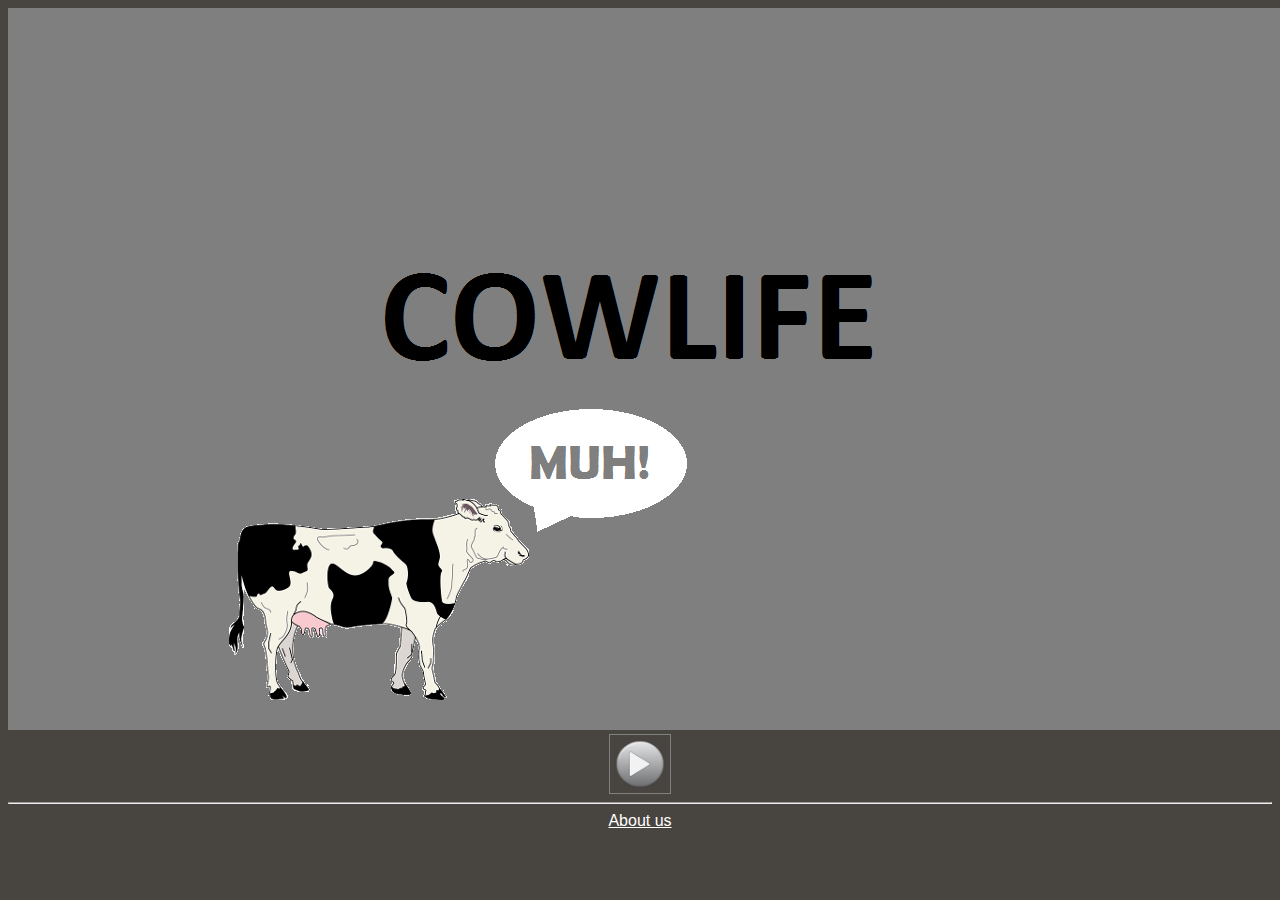
<file: index.html>
<!doctype html>
<html lang=de>
<head>
	<meta charset=utf-8>
	<title>COWLIFE</title>
	<script src="js/script.js"></script>
	<link rel="stylesheet" type="text/css" href="css/front.css">
</head>
<body>
	<div id="main">
		<canvas id="maincanvas">
				Fallback Content
		</canvas><br>
		<img onclick="startNewGame()" src="images/play.png" alt="playbutton" id="startNewGameButton">
	</div>
	<hr>
		<footer>
			<a href="about.html" title="About us">About us</a>
		</footer>
</body>
</html>
</file>
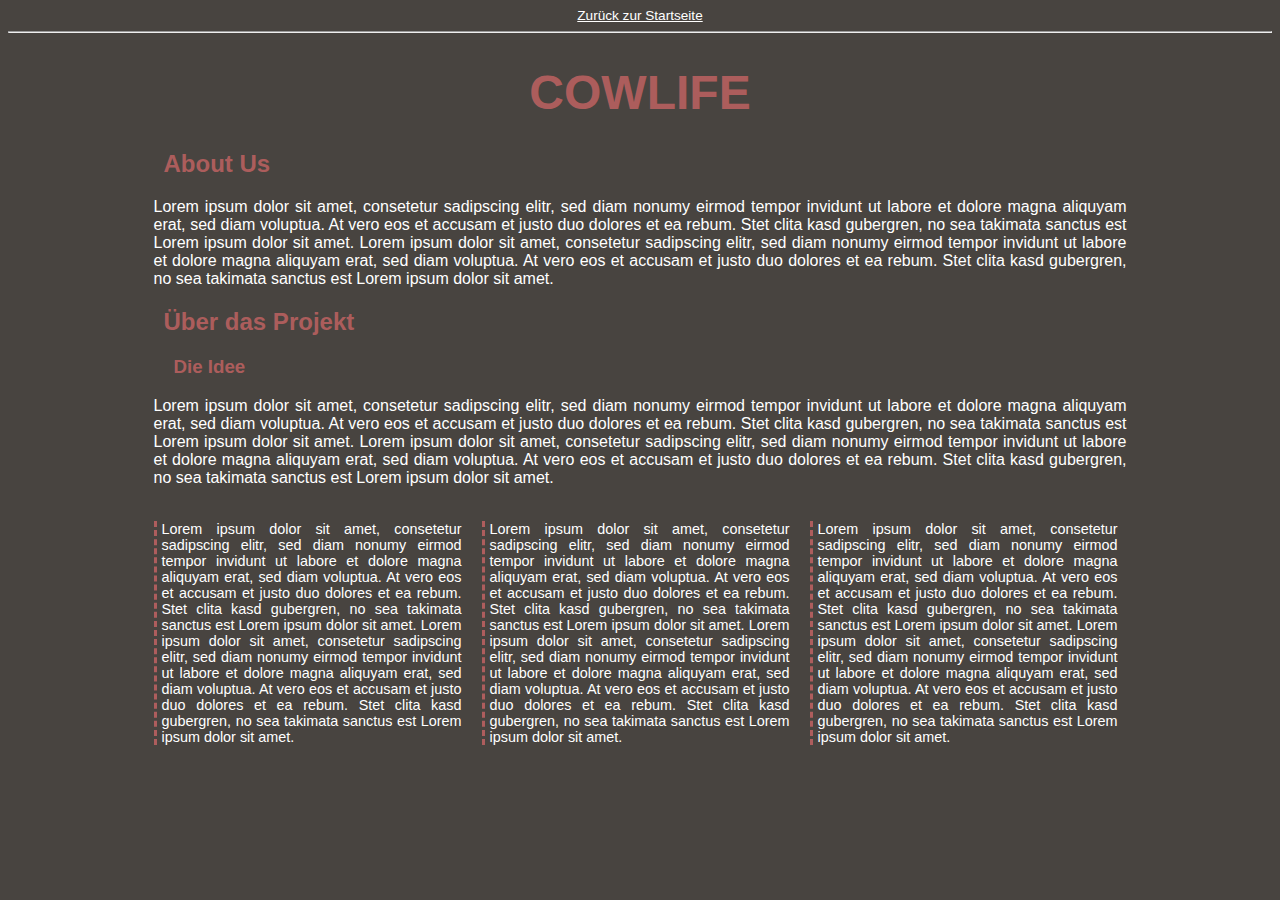
<file: about.html>
<!doctype html>
<html lang=de>
<head>
	<meta charset=utf-8>
	<title>COWLIFE: About Us</title>
	<link rel="stylesheet" type="text/css" href="css/about.css">
</head>
<body>
	<header>
		<a href="index.html" title="Mainpage">Zurück zur Startseite</a>
	</header>
	<hr>
	<div id="style">
		<h1>COWLIFE</h1>
		<article id="main">
			<h2>About Us</h2>
			<section>
				Lorem ipsum dolor sit amet, consetetur sadipscing elitr, sed diam nonumy eirmod tempor invidunt ut labore et dolore magna aliquyam erat, sed diam voluptua. At vero eos et accusam et justo duo dolores et ea rebum. Stet clita kasd gubergren, no sea takimata sanctus est Lorem ipsum dolor sit amet. Lorem ipsum dolor sit amet, consetetur sadipscing elitr, sed diam nonumy eirmod tempor invidunt ut labore et dolore magna aliquyam erat, sed diam voluptua. At vero eos et accusam et justo duo dolores et ea rebum. Stet clita kasd gubergren, no sea takimata sanctus est Lorem ipsum dolor sit amet.
			</section>
			<h2>Über das Projekt</h2>
			<section>
				<h3>Die Idee</h3>
				Lorem ipsum dolor sit amet, consetetur sadipscing elitr, sed diam nonumy eirmod tempor invidunt ut labore et dolore magna aliquyam erat, sed diam voluptua. At vero eos et accusam et justo duo dolores et ea rebum. Stet clita kasd gubergren, no sea takimata sanctus est Lorem ipsum dolor sit amet. Lorem ipsum dolor sit amet, consetetur sadipscing elitr, sed diam nonumy eirmod tempor invidunt ut labore et dolore magna aliquyam erat, sed diam voluptua. At vero eos et accusam et justo duo dolores et ea rebum. Stet clita kasd gubergren, no sea takimata sanctus est Lorem ipsum dolor sit amet.
			</section>
		</article>
		<article id="members">
			<section class="float" id="row1">
				Lorem ipsum dolor sit amet, consetetur sadipscing elitr, sed diam nonumy eirmod tempor invidunt ut labore et dolore magna aliquyam erat, sed diam voluptua. At vero eos et accusam et justo duo dolores et ea rebum. Stet clita kasd gubergren, no sea takimata sanctus est Lorem ipsum dolor sit amet. Lorem ipsum dolor sit amet, consetetur sadipscing elitr, sed diam nonumy eirmod tempor invidunt ut labore et dolore magna aliquyam erat, sed diam voluptua. At vero eos et accusam et justo duo dolores et ea rebum. Stet clita kasd gubergren, no sea takimata sanctus est Lorem ipsum dolor sit amet.
			</section><section class="float" id="row2">
				Lorem ipsum dolor sit amet, consetetur sadipscing elitr, sed diam nonumy eirmod tempor invidunt ut labore et dolore magna aliquyam erat, sed diam voluptua. At vero eos et accusam et justo duo dolores et ea rebum. Stet clita kasd gubergren, no sea takimata sanctus est Lorem ipsum dolor sit amet. Lorem ipsum dolor sit amet, consetetur sadipscing elitr, sed diam nonumy eirmod tempor invidunt ut labore et dolore magna aliquyam erat, sed diam voluptua. At vero eos et accusam et justo duo dolores et ea rebum. Stet clita kasd gubergren, no sea takimata sanctus est Lorem ipsum dolor sit amet.
			</section><section class="float" id="row3">
				Lorem ipsum dolor sit amet, consetetur sadipscing elitr, sed diam nonumy eirmod tempor invidunt ut labore et dolore magna aliquyam erat, sed diam voluptua. At vero eos et accusam et justo duo dolores et ea rebum. Stet clita kasd gubergren, no sea takimata sanctus est Lorem ipsum dolor sit amet. Lorem ipsum dolor sit amet, consetetur sadipscing elitr, sed diam nonumy eirmod tempor invidunt ut labore et dolore magna aliquyam erat, sed diam voluptua. At vero eos et accusam et justo duo dolores et ea rebum. Stet clita kasd gubergren, no sea takimata sanctus est Lorem ipsum dolor sit amet.
			</section>
		</article>
	</div>
</body>
</html>
</file>
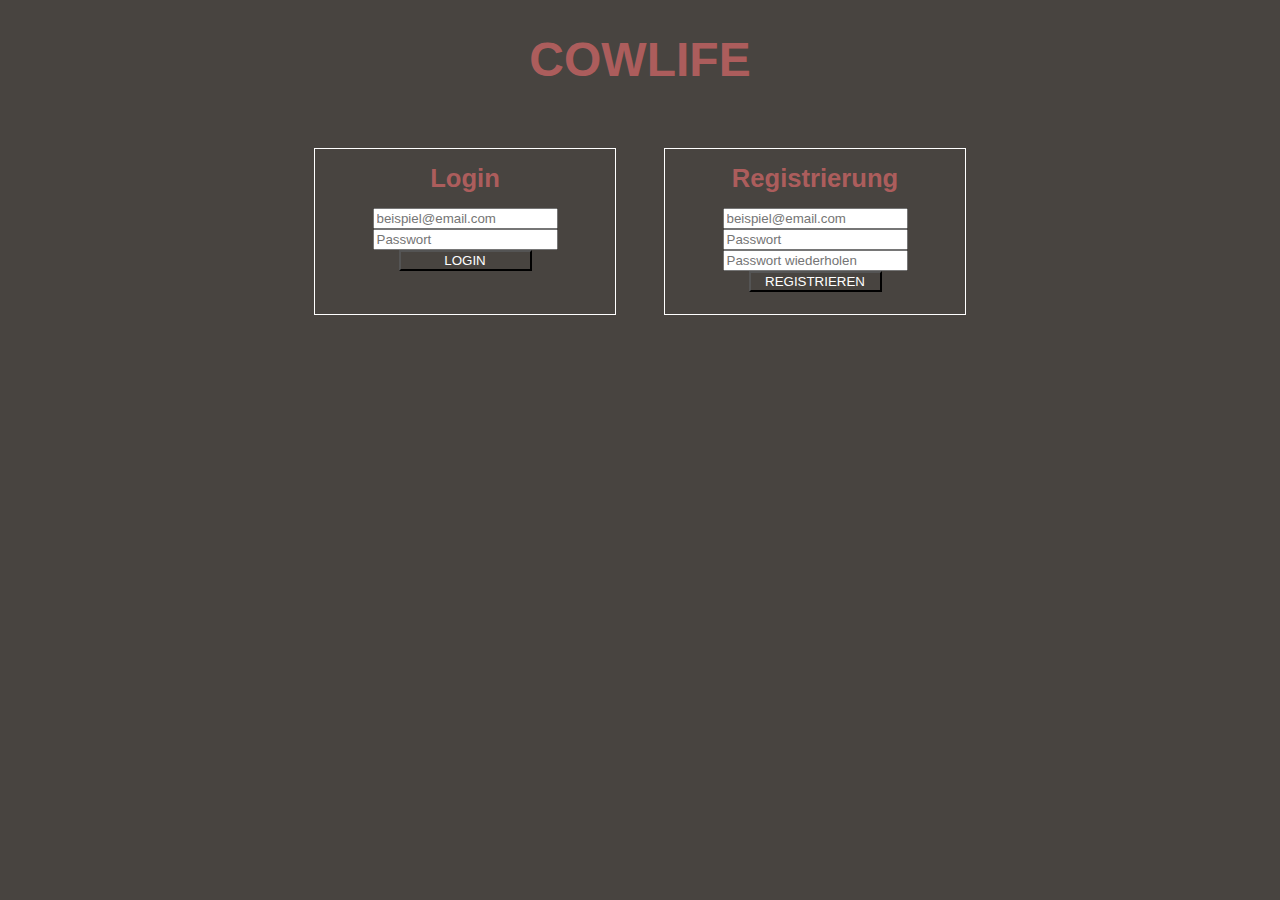
<file: login.html>
<!doctype html>
<html lang=de>
<head>
	<meta charset=utf-8>
	<title>COWLIFE Login</title>
	<script></script>
	<link rel="stylesheet" type="text/css" href="css/login.css">
</head>
<body>
	<div id="style">
	<h1>COWLIFE</h1>
	<article id="login">
		<form name="login" action="" method="get">
			<h3>Login</h3>
			<input type="email" name="user" placeholder="beispiel@email.com" required><br>
			<input type="password" name="password" placeholder="Passwort" required><br>
			<input id="loginsub" type="submit" value="Login">
		</form>
	</article>
	<article id="regis">
		<form name="register" action="" method="get">
			<h3>Registrierung</h3>
			<input type="email" name="user" placeholder="beispiel@email.com" required><br>
			<input type="password" name="password" placeholder="Passwort" required><br>
			<input type="password" name="confirmpassword" placeholder="Passwort wiederholen" required><br>
			<input id="regissub" type="submit" value="Registrieren">
		</form>
	</article>
	</div>
</body>
</html>
<!--
=== Feedback Alpers, Jan 15 ===

Momentan weiß ich nicht, wo ich Sie unterstützen kann. Sie haben hier lediglich einen Log-In und eine Registrierung erstellt.
Die Aufgabe der HTML'er in den Teams besteht darin, die Strukturierung der einzelnen Ansichten der gesamten Anwendung
zu entwickeln, die dann von den PHP'lern bzw. JS'lern mit einer Funktionalität verbunden wird. Dabei werden Inhalte dynamisch mittels
PHP bzw. JS ausgetauscht.

Wenn Log-In und Registrierung die einzigen Ansichten in Ihrem Projekt sind, dann haben Sie kein Projekt.

=== Feedback Alpers, Ende ===
-->

<!--
=== Feedback zum Feedback, Lukas Hesse, Jan 15 ===

Herr Alpers,
unser Cowlife-Projekt hat ja durchaus noch andere Ansichten. Diese login.html ist als letzte Ansicht entstanden, bis dahin habe ich ja an der index.html und about.html gearbeitet. Die login.html ist nur noch nicht mit der index.html verknüpft.

=== Feedback Hesse, Ende ===
-->

<!-- 
=== Feedback Alpers, Feb 10 ===

Aufgrund Ihrer E-Mail hier ein noch ausführlicheres Feedback:

Zurzeit befinden sich im Repository vier Dateien, die HTML-Code enthalten:
- installscript.html
- about.html
- index.html
- login.html

Für Ihren Anteil als Modell-Entwickler im Sinne des MVC ist ausschließlich HTML-Code relevant.

Zu den einzelnen Dateien:
- installscript.html
ist schlicht ein HTML-Dokument, um die Initialisierung der DB durchzuführen.

- about.html
ist in weiten Teilen HTML4. Stichworte: Verwendung <div>-Container, Art der Einbindung von CSS, 
Außerdem sind die sections und articles inkonsistent: Mal wird auf eine Vorgabe in CSS verwiesen, mal nicht.
Mehr an Strukturierung ist nicht zu finden.

- index.html
dient nur dazu, ein canvas einzubinden.

- login.html
enthält zwei Formulare, deren Eingaben aber nirgends verarbeitet werden. (Siehe action-Attribut)

Zusammenfassung:
Der HTML-Anteil vom Projekt entspricht dem, was sich interessierte Einsteiger aus Tutorials im Netz zusammen-
kopieren können. Eine eigene Struktur, die sich an der eigenen Anwendung orientieren würde ist
an keiner Stelle erkennbar. Damit ist der eigentliche Sinn und Zweck von HTML ignoriert worden.
Eine Umsetzung der Inhalte der Veranstaltung ist nicht erkennbar.

=== Feedback Alpers, Ende ===
-->
</file>
<file: css/front.css>
body {
	background-color: rgba(40, 35, 30, 0.85);
	font-family: 'Trebuchet MS', 'Lucida Grande', 'Lucida Sans Unicode', 'Lucida Sans', Tahoma, sans-serif;
}

#main {
	text-align: center;
	margin: auto;
}

#maincanvas {
	border-style: solid;
	border-color: gray;
	border-width: 1px;
}

#startNewGameButton {
	border-style: solid;
	border-color: gray;
	border-width: 1px;
	background-color: rgba(40, 35, 30, 0);
	vertical-align: -22px;
	width: 60px;
	height: 58px;
}

button {
	font-size: 140%;
	color: white;
	border-style: solid;
	border-color: gray;
	border-width: 1px;
	background-color: rgba(40, 35, 30, 0);
	width: 90px;
	height: 60px;
}
footer {
	text-align: center;
	color: white;
}
a:link {
	color: white;
}

a:visited {
	color: rgba(200,100,100,0.8);
}
</file>
<file: css/about.css>
body {
	background-color: rgba(40, 35, 30, 0.85);
	font-family: 'Trebuchet MS', 'Lucida Grande', 'Lucida Sans Unicode', 'Lucida Sans', Tahoma, sans-serif;
	color: white;
}

header {
	text-align: center;
	font-size: 85%;
}

h1, h2, h3 {
	color: rgba(200,100,100,0.8);
}

h1 {
	margin-bottom: 10px;
	font-size: 300%;
	text-align: center;
	min-width: 740px;
}

h2 {
	margin-left: 10px;
}

h3 {
	margin-left: 20px;
}

#style {
	margin: auto;
	max-width: 1073px;
}

#main {
	text-align: justify;
	margin: 30px 50px;
	min-width: 640px;
	max-width: 973px;
}

#members {
	height: 100px;
	min-width: 750px;
	margin-left: 40px;
}
#row1 {
	float: left;
	width: 300px;
}

#row2 {
	float: left;
	width: 300px;
}

#row3 {
	float: left;
	width: 300px;
}

.float {
	text-align: justify;
	margin: 4px 10px;
	font-size: 90%;
	border-left-style: dashed;
	border-width: 3px;
	padding-left: 5px;
	border-color: rgba(200,100,100,0.8);
}

a:link {
	color: white;
}

a:visited {
	color: rgba(200,100,100,0.8);
}
</file>
<file: css/login.css>
body {
	background-color: rgba(40, 35, 30, 0.85);
	font-family: 'Trebuchet MS', 'Lucida Grande', 'Lucida Sans Unicode', 'Lucida Sans', Tahoma, sans-serif;
	color: white;
}

h1 {
	color: rgba(200,100,100,0.8);
	font-size: 300%;
	text-align: center;
}

h3 {
	margin: 15px;
	color: rgba(200,100,100,0.8);
	font-size: 160%;
}

#style {
	margin: auto;
	max-width: 700px;
}

#login, #regis {
	float: left;
	text-align: center;
	margin: 29px 24px;
	width: 300px;
	height: 165px;
	border-style: solid;
	border-color: white;
	border-width: 1px;
}

#regissub, #loginsub {
	color: white;
	width: 133px;
	background-color: rgba(0, 0, 0, 0);
	text-transform: uppercase;
}
</file>
